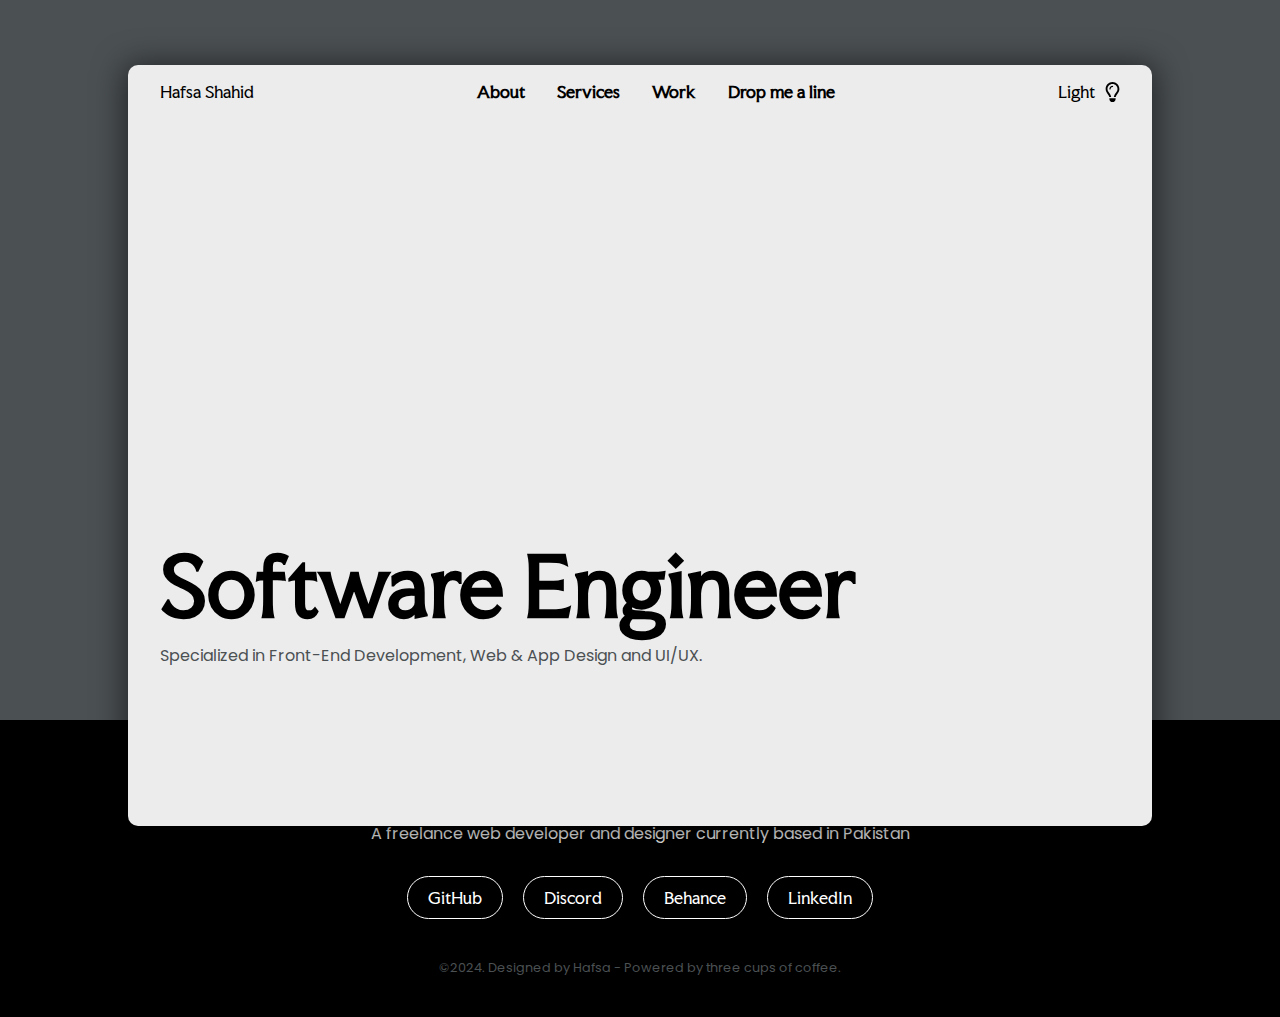
<file: index.html>
<!DOCTYPE html>
<html lang="en">
  <head>
    <meta charset="UTF-8" />
    <meta name="viewport" content="width=device-width, initial-scale=1.0" />
    <title>Hafsa Shahid</title>
    <link rel="stylesheet" href="styles.css" />
    <link
      href="https://fonts.googleapis.com/css2?family=Inter:wght@400;700;800&display=swap"
      rel="stylesheet"
    />
    <link
      href="https://fonts.googleapis.com/css2?family=Faculty+Glyphic&family=Poppins:ital,wght@0,100;0,200;0,300;0,400;0,500;0,600;0,700;0,800;0,900;1,100;1,200;1,300;1,400;1,500;1,600;1,700;1,800;1,900&display=swap"
      rel="stylesheet"
    />
    <link
      href="https://fonts.googleapis.com/css2?family=Poppins:ital,wght@0,100;0,200;0,300;0,400;0,500;0,600;0,700;0,800;0,900;1,100;1,200;1,300;1,400;1,500;1,600;1,700;1,800;1,900&display=swap"
      rel="stylesheet"
    />
  </head>
  <body>
    <!-- navbar -->
    <div class="container">
      <!-- Header Section -->
      <div class="header">
        <div class="logo">Hafsa Shahid</div>
        <nav class="nav-links">
          <a href="about.html">About</a>
          <a href="services.html">Services</a>
          <a href="work.html">Work</a>
          <a href="contact.html">Drop me a line</a>
        </nav>
        <!-- Theme Toggle Container -->
        <div class="theme-toggle-container" onclick="toggleTheme()">
          <div class="theme-toggle">Light</div>
          <img
            src="images/lightbulb-regular.svg"
            alt="Light Bulb"
            id="theme-icon"
            width="15"
          />
        </div>
      </div>

      <!-- Main Content Section -->
      <main>
        <h1 class="main-title">Software Engineer</h1>
        <p class="subtitle">
          Specialized in Front-End Development, Web & App Design and UI/UX.
        </p>
      </main>
    </div>

    <!-- Footer -->
    <footer class="footer">
      <div class="footer-top">
        <h1 class="footer-logo">Hafsa Shahid</h1>
        <p class="footer-description">
          A freelance web developer and designer currently based in Pakistan
        </p>
      </div>
      <div class="footer-social">
        <a
        href="https://github.com/metachemist"
        target="_blank"
        rel="noopener noreferrer"
        >GitHub</a
      >
        <a
          href="https://www.discord.com/hafsa_shahid"
          target="_blank"
          rel="noopener noreferrer"
          >Discord</a
        >
        <a
          href="https://www.behance.net/hafsashahid13"
          target="_blank"
          rel="noopener noreferrer"
          >Behance</a
        >
        <a
          href="https://www.linkedin.com/in/hafsa-shahid-8a1850247/"
          target="_blank"
          rel="noopener noreferrer"
          >LinkedIn</a
        >
       
      </div>
      <div class="footer-bottom">
        <p>©2024. Designed by Hafsa - Powered by three cups of coffee.</p>
      </div>
    </footer>
    <script src="script.ts"></script>
  </body>
</html>
</file>
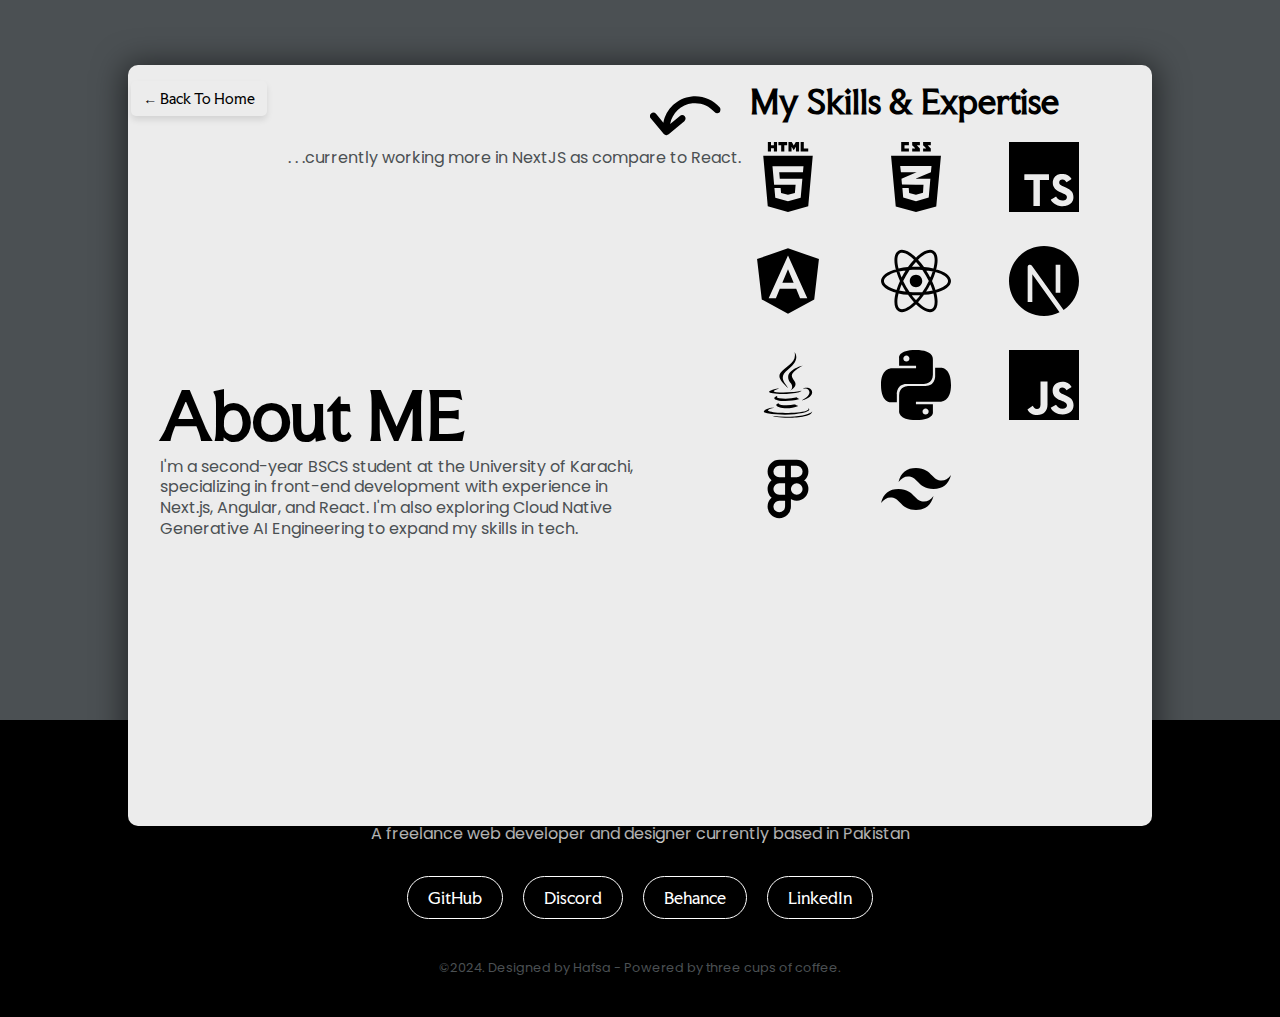
<file: about.html>
<!DOCTYPE html>
<html lang="en">
  <head>
    <meta charset="UTF-8" />
    <meta name="viewport" content="width=device-width, initial-scale=1.0" />
    <title>Hafsa Shahid - about</title>
    <link rel="stylesheet" href="styles.css" />
    <link
      href="https://fonts.googleapis.com/css2?family=Inter:wght@400;700;800&display=swap"
      rel="stylesheet"
    />
    <link
      href="https://fonts.googleapis.com/css2?family=Faculty+Glyphic&family=Poppins:ital,wght@0,100;0,200;0,300;0,400;0,500;0,600;0,700;0,800;0,900;1,100;1,200;1,300;1,400;1,500;1,600;1,700;1,800;1,900&display=swap"
      rel="stylesheet"
    />
  </head>
  <body>
    <div class="container">
      <!-- Back to home -->
      <a href="index.html" class="back-to-home"> &#8592; Back To Home </a>
      <div class="textbox">. . .currently working more in NextJS as compare to React.</div>
      <!-- Left Section -->
      <div class="leftSection">
        <h1 class="aboutme">About ME</h1>
        <div class="aboutmedesc">
          I'm a second-year BSCS student at the University of Karachi,
          specializing in front-end development with experience in Next.js,
          Angular, and React. I'm also exploring Cloud Native Generative AI
          Engineering to expand my skills in tech.
        </div>
      </div>

      <!-- Right Section -->
      <div class="rightSection">
        <h1 class="skills">My Skills & Expertise</h1><img class="curvedArrow" src="images/curved-arrow-svgrepo-com.svg" alt="arrow"/>
        <table class="icons">
          <tr>
            <td>
              <img
                class="iconsImg"
                src="images\html5-01-svgrepo-com.svg"
                width="70"
                alt="HTML"
              />
            </td>
            <td>
              <img
                class="iconsImg"
                src="images\css3-01-svgrepo-com.svg"
                width="70"
                alt="CSS"
              />
            </td>
            <td>
              <img
                class="iconsImg"
                src="images\typescript-svgrepo-com.svg"
                width="70"
                alt="Typescript"
              />
            </td>
          </tr>
          <tr>
            <td>
              <img
                class="iconsImg"
                src="images\angular-svgrepo-com.svg"
                width="70"
                alt="Angular"
              />
            </td>
            <td>
              <img
                class="iconsImg"
                src="images\react-svgrepo-com.svg"
                width="70"
                alt="React"
              />
            </td>
            <td>
              <img
                class="iconsImg"
                src="images\nextjs-svgrepo-com.svg"
                width="70"
                alt="NextJs"
              />
            </td>
          </tr>
          <tr>
            <td>
              <img
                class="iconsImg"
                src="images\java-svgrepo-com.svg"
                width="70"
                alt="Java"
              />
            </td>
            <td>
              <img
                class="iconsImg"
                src="images\python-127-svgrepo-com.svg"
                width="70"
                alt="Python"
              />
            </td>
            <td>
              <img
                class="iconsImg"
                src="images\javascript-155-svgrepo-com.svg"
                width="70"
                alt="Javascript"
              />
            </td>
          </tr>
          <tr>
            <td>
              <img
                class="iconsImg"
                src="images\figma-svgrepo-com.svg"
                width="70"
                alt="Figma"
              />
            </td>
            <td>
              <img
                class="iconsImg"
                src="images\tailwindcss-svgrepo-com.svg"
                width="70"
                alt="Tailwind css"
              />
            </td>
          </tr>
        </table>
      </div>
    </div>

    <!-- Footer -->
    <footer class="footer">
      <div class="footer-top">
        <h1 class="footer-logo">Hafsa Shahid</h1>
        <p class="footer-description">
          A freelance web developer and designer currently based in Pakistan
        </p>
      </div>
      <div class="footer-social">
        <a
          href="https://github.com/metachemist"
          target="_blank"
          rel="noopener noreferrer"
          >GitHub</a
        >
        <a
          href="https://www.discord.com/hafsa_shahid"
          target="_blank"
          rel="noopener noreferrer"
          >Discord</a
        >
        <a
          href="https://www.behance.net/hafsashahid13"
          target="_blank"
          rel="noopener noreferrer"
          >Behance</a
        >
        <a
          href="https://www.linkedin.com/in/hafsa-shahid-8a1850247/"
          target="_blank"
          rel="noopener noreferrer"
          >LinkedIn</a
        >
      </div>
      <div class="footer-bottom">
        <p>©2024. Designed by Hafsa - Powered by three cups of coffee.</p>
      </div>
    </footer>
    <script src="script.ts"></script>
  </body>
</html>
</file>
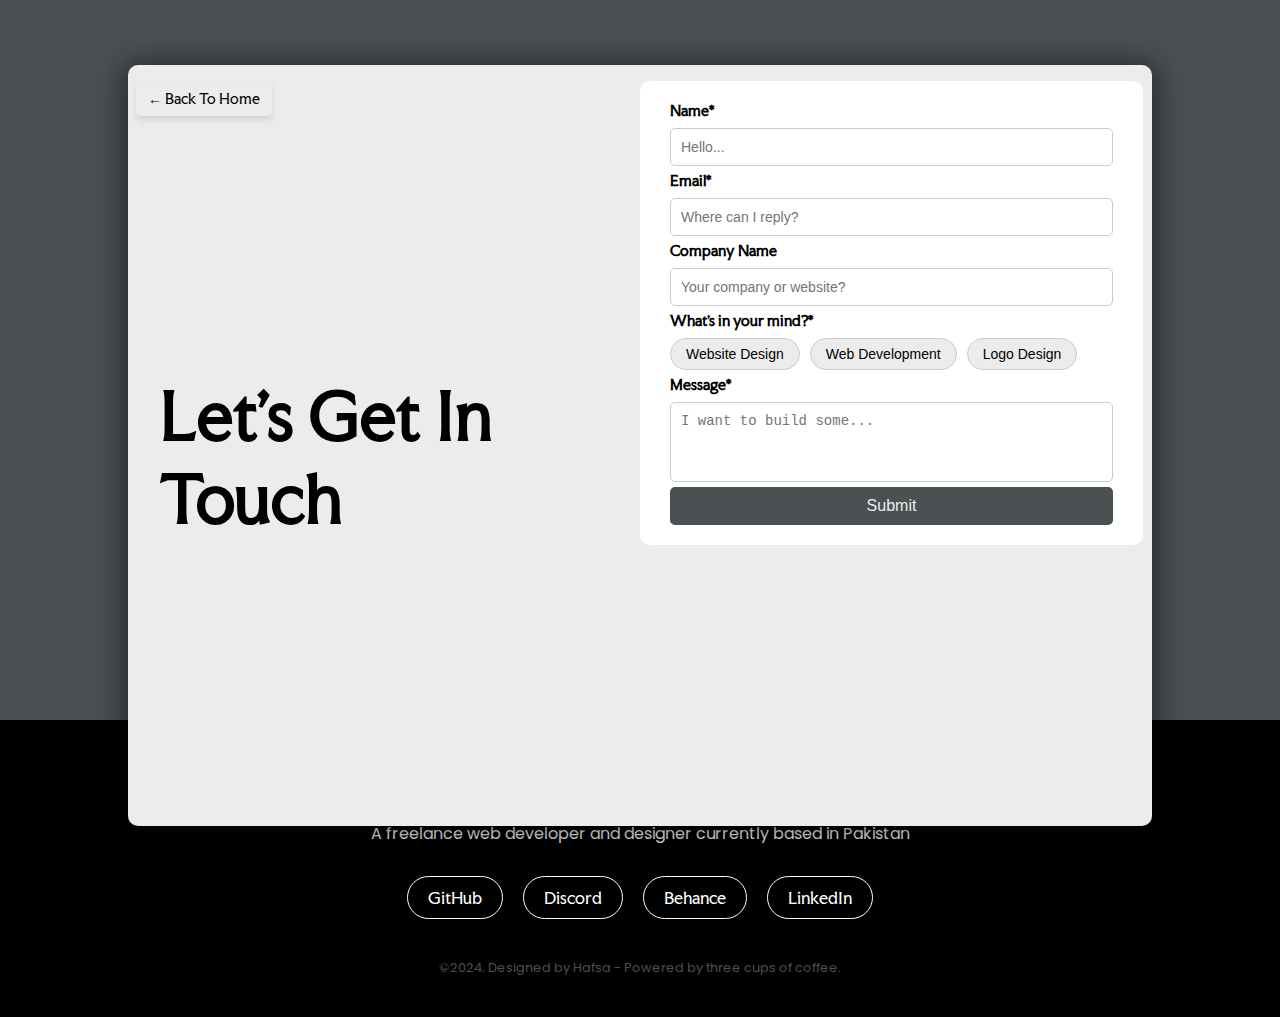
<file: contact.html>
<!DOCTYPE html>
<html lang="en">
  <head>
    <meta charset="UTF-8" />
    <meta name="viewport" content="width=device-width, initial-scale=1.0" />
    <title>Hafsa Shahid - Contact</title>
    <link rel="stylesheet" href="styles.css" />
    <link
      href="https://fonts.googleapis.com/css2?family=Inter:wght@400;700;800&display=swap"
      rel="stylesheet"
    />
    <link
      href="https://fonts.googleapis.com/css2?family=Faculty+Glyphic&family=Poppins:ital,wght@0,100;0,200;0,300;0,400;0,500;0,600;0,700;0,800;0,900;1,100;1,200;1,300;1,400;1,500;1,600;1,700;1,800;1,900&display=swap"
      rel="stylesheet"
    />
  </head>
  <body>
    <div class="container">
      <!-- Back to home -->
      <a href="index.html" class="back-to-homecontact"> &#8592; Back To Home </a>
      <!-- Left Section -->
      <div class="leftSectioncontact">
        <h1 class="aboutme">Let's Get In Touch</h1>
        <div class="aboutmedesc">
         
        </div>
      </div>

      <!-- Right Section -->
      <div class="rightSectioncontact">
      
        <div class="form-container">
          <form>
            <!-- Name -->
            <label for="name">Name*</label>
            <input type="text" id="name" placeholder="Hello...">
      
            <!-- Email -->
            <label for="email">Email*</label>
            <input type="email" id="email" placeholder="Where can I reply?">
      
            <!-- Company Name -->
            <label for="company">Company Name</label>
            <input type="text" id="company" placeholder="Your company or website?">
      
            <!-- What’s on your mind? -->
            <label>What’s in your mind?*</label>
            <div class="checkbox-group">
              <button type="button" class="checkbox-button">Website Design</button>
              <button type="button" class="checkbox-button">Web Development</button>
              <button type="button" class="checkbox-button">Logo Design</button>
            </div>
      
            <!-- Budget -->
            <!-- <label>How much is your budget range?*</label>
            <div class="checkbox-group">
              <button type="button" class="checkbox-button">$1k - $5k</button>
              <button type="button" class="checkbox-button">$5k - $10k</button>
              <button type="button" class="checkbox-button">$10k - $20k</button>
              <button type="button" class="checkbox-button">$20k - $50k</button>
              <button type="button" class="checkbox-button">>$50k</button>
            </div> -->
      
            <!-- Message -->
            <label for="message">Message*</label>
            <textarea id="message" placeholder="I want to build some..."></textarea>
      
            <!-- Submit Button -->
            <button type="submit" class="submit-button">Submit</button>
          </form>
        </div>
      </div>
    </div>

    <!-- Footer -->
    <footer class="footer">
      <div class="footer-top">
        <h1 class="footer-logo">Hafsa Shahid</h1>
        <p class="footer-description">
          A freelance web developer and designer currently based in Pakistan
        </p>
      </div>
      <div class="footer-social">
        <a
          href="https://github.com/metachemist"
          target="_blank"
          rel="noopener noreferrer"
          >GitHub</a
        >
        <a
          href="https://www.discord.com/hafsa_shahid"
          target="_blank"
          rel="noopener noreferrer"
          >Discord</a
        >
        <a
          href="https://www.behance.net/hafsashahid13"
          target="_blank"
          rel="noopener noreferrer"
          >Behance</a
        >
        <a
          href="https://www.linkedin.com/in/hafsa-shahid-8a1850247/"
          target="_blank"
          rel="noopener noreferrer"
          >LinkedIn</a
        >
      </div>
      <div class="footer-bottom">
        <p>©2024. Designed by Hafsa - Powered by three cups of coffee.</p>
      </div>
    </footer>
  </body>
</html>
</file>
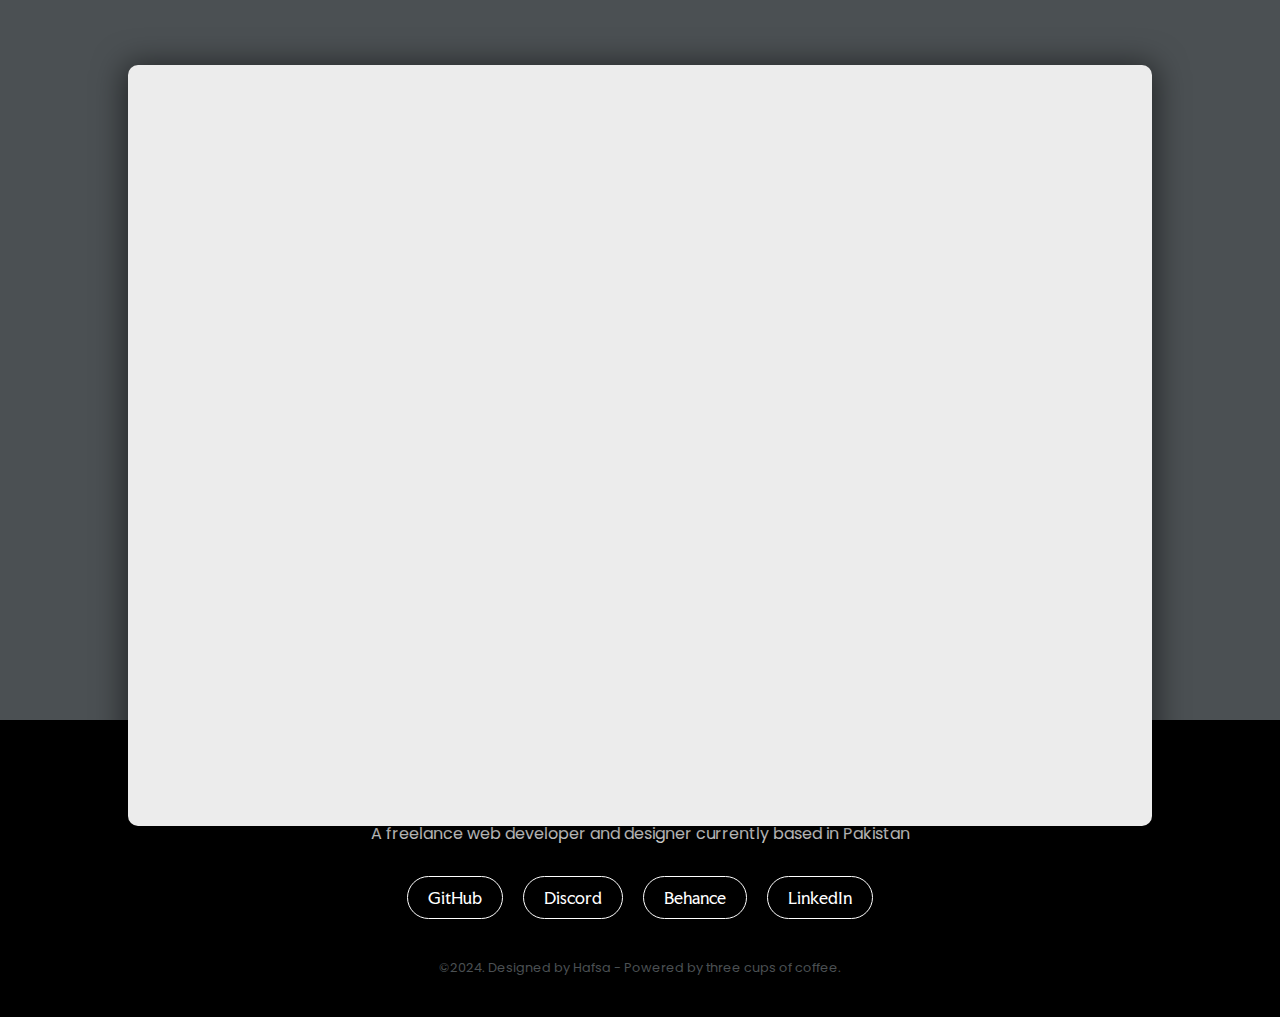
<file: services.html>
<!DOCTYPE html>
<html lang="en">
  <head>
    <meta charset="UTF-8" />
    <meta name="viewport" content="width=device-width, initial-scale=1.0" />
    <title>Hafsa Shahid - services</title>
    <link rel="stylesheet" href="styles.css" />
    <link
      href="https://fonts.googleapis.com/css2?family=Inter:wght@400;700;800&display=swap"
      rel="stylesheet"
    />
    <link
      href="https://fonts.googleapis.com/css2?family=Faculty+Glyphic&family=Poppins:ital,wght@0,100;0,200;0,300;0,400;0,500;0,600;0,700;0,800;0,900;1,100;1,200;1,300;1,400;1,500;1,600;1,700;1,800;1,900&display=swap"
      rel="stylesheet"
    />
  </head>
  <body>
    <div class="container">
      <!-- Back to home -->
      <a href="index.html" class="back-to-home"> &#8592; Back To Home </a>
    </div>

    <!-- Footer -->
    <footer class="footer">
      <div class="footer-top">
        <h1 class="footer-logo">Hafsa Shahid</h1>
        <p class="footer-description">
          A freelance web developer and designer currently based in Pakistan
        </p>
      </div>
      <div class="footer-social">
        <a
          href="https://github.com/metachemist"
          target="_blank"
          rel="noopener noreferrer"
          >GitHub</a
        >
        <a
          href="https://www.discord.com/hafsa_shahid"
          target="_blank"
          rel="noopener noreferrer"
          >Discord</a
        >
        <a
          href="https://www.behance.net/hafsashahid13"
          target="_blank"
          rel="noopener noreferrer"
          >Behance</a
        >
        <a
          href="https://www.linkedin.com/in/hafsa-shahid-8a1850247/"
          target="_blank"
          rel="noopener noreferrer"
          >LinkedIn</a
        >
      </div>
      <div class="footer-bottom">
        <p>©2024. Designed by Hafsa - Powered by three cups of coffee.</p>
      </div>
    </footer>
  </body>
</html>
</file>
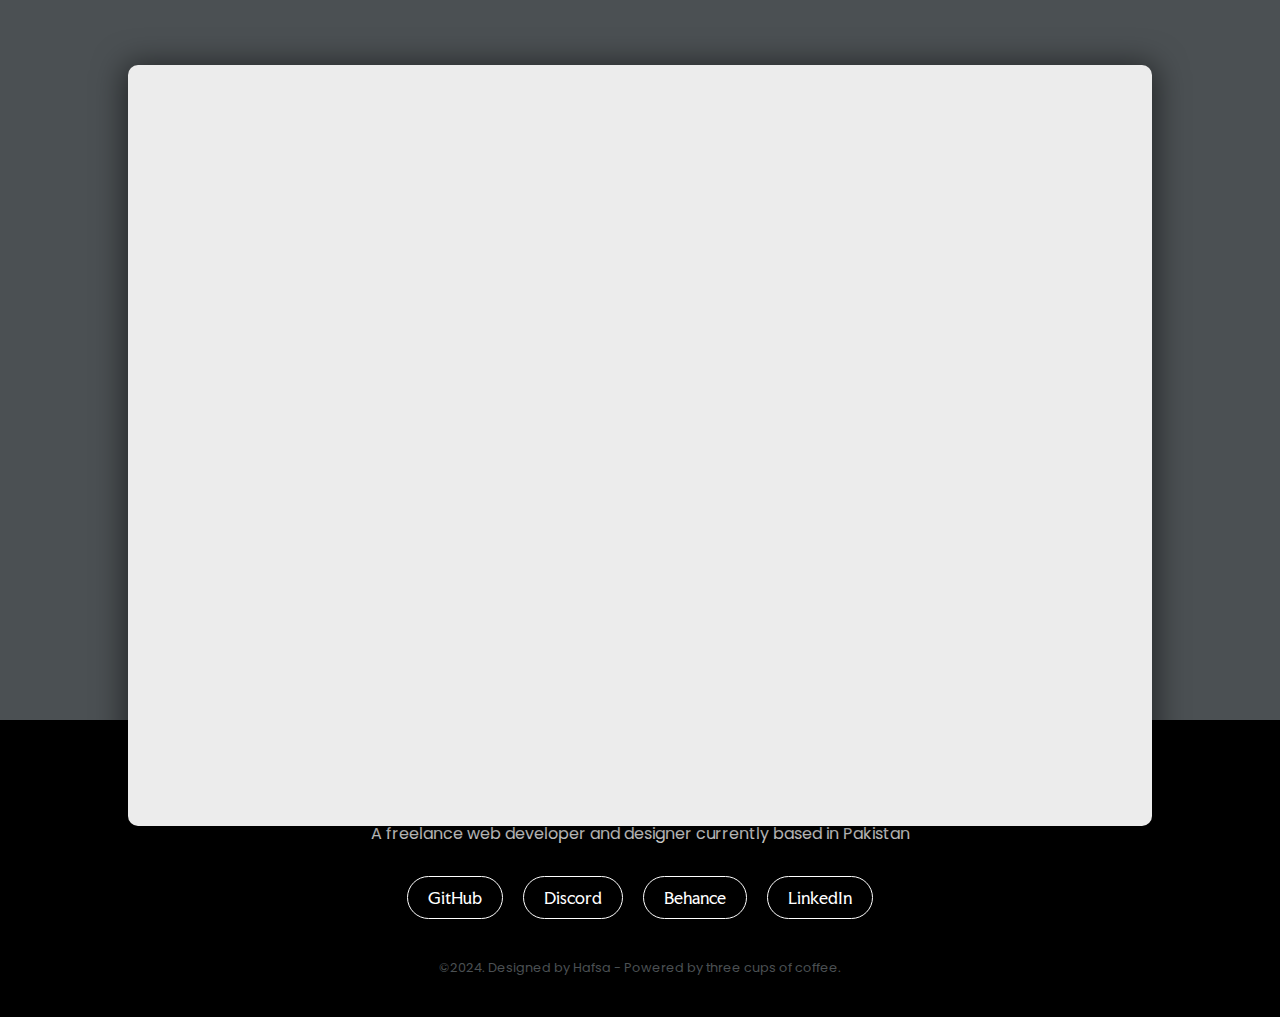
<file: work.html>
<!DOCTYPE html>
<html lang="en">
  <head>
    <meta charset="UTF-8" />
    <meta name="viewport" content="width=device-width, initial-scale=1.0" />
    <title>Hafsa Shahid - work</title>
    <link rel="stylesheet" href="styles.css" />
    <link
      href="https://fonts.googleapis.com/css2?family=Inter:wght@400;700;800&display=swap"
      rel="stylesheet"
    />
    <link
      href="https://fonts.googleapis.com/css2?family=Faculty+Glyphic&family=Poppins:ital,wght@0,100;0,200;0,300;0,400;0,500;0,600;0,700;0,800;0,900;1,100;1,200;1,300;1,400;1,500;1,600;1,700;1,800;1,900&display=swap"
      rel="stylesheet"
    />
  </head>
  <body>
    <div class="container">
      <!-- Back to home -->
      <a href="index.html" class="back-to-homework"> &#8592; Back To Home </a>
    </div>

    <!-- Footer -->
    <footer class="footer">
      <div class="footer-top">
        <h1 class="footer-logo">Hafsa Shahid</h1>
        <p class="footer-description">
          A freelance web developer and designer currently based in Pakistan
        </p>
      </div>
      <div class="footer-social">
        <a
          href="https://github.com/metachemist"
          target="_blank"
          rel="noopener noreferrer"
          >GitHub</a
        >
        <a
          href="https://www.discord.com/hafsa_shahid"
          target="_blank"
          rel="noopener noreferrer"
          >Discord</a
        >
        <a
          href="https://www.behance.net/hafsashahid13"
          target="_blank"
          rel="noopener noreferrer"
          >Behance</a
        >
        <a
          href="https://www.linkedin.com/in/hafsa-shahid-8a1850247/"
          target="_blank"
          rel="noopener noreferrer"
          >LinkedIn</a
        >
      </div>
      <div class="footer-bottom">
        <p>©2024. Designed by Hafsa - Powered by three cups of coffee.</p>
      </div>
    </footer>
  </body>
</html>
</file>
<file: styles.css>
* {
  margin: 0;
  padding: 0;
  box-sizing: border-box;
}

/* Body styling */
body {
  font-family: "Faculty Glyphic", sans-serif;
  background-color: rgba(75, 80, 83, 255); /* Dark grey background */
  color: #000; /* Black text */
  display: flex;
  justify-content: center;
  align-items: center;
  min-height: 100vh;
  flex-direction: column;
}

/* Container */
.container {
  background-color: rgba(
    236,
    236,
    236,
    255
  ); /* Light grey content background */
  width: 80%;
  max-width: 1200px;
  padding: 1rem 2rem 1rem 2rem;
  border-radius: 10px; /* Rounded corners */
  box-shadow: 0px 3px 30px 5px rgba(0, 0, 0, 0.5); /* Darker, more expansive shadow */
  margin: 5%;
  position: absolute;
  bottom: 10px;
  top: 1px;
  flex-shrink: 0px;
  flex-grow: 0px;

}

/* Header and Navigation */
.header {
  display: flex;
  justify-content: space-between;
  align-items: center;
  margin-bottom: 48vh;
  margin-top: 0rem;
}

.logo {
  font-weight: semibold;
}
.nav-links {
  display: flex;
  gap: 2rem;
}

.nav-links a {
  text-decoration: none;
  color: #000;
  font-weight: bold;
  font-size: 1rem;
  transition: color 0.3s;
}

.nav-links a:hover {
  color: #555; /* Slight hover effect */
}

.theme-toggle {
  font-size: 1rem;
  cursor: pointer;
}

/* Main Title */
.main-title {
  font-size: 5rem;
  font-weight: semibold;
  margin-bottom: 0.5rem;
}

/* Subtitle */
.subtitle {
  font-size: 1rem;
  color: rgba(75, 80, 83, 255); /* Dark grey background */
  line-height: 1.3;
  font-family: "Poppins", sans-serif;
  font-weight: semibold;
}

/* Styling the container */
.theme-toggle-container {
  display: flex;
  align-items: center;
  gap: 10px; /* Space between text and image */
  cursor: pointer; /* Show pointer cursor on hover */
  font-family: "Faculty Glyphic", sans-serif;
  font-size: 1rem;
}

.theme-toggle {
  font-weight: semibold;
}

/* Footer */
.footer {
  padding: 40px 20px;
  background-color: #000;
  color: rgba(236, 236, 236, 255); /* Light grey content background */
  text-align: center;
  margin-bottom: 0px;
  width: 100%;
  margin-top: 45rem;
}

.footer-top {
  margin-bottom: 30px;
}

.footer-logo {
  font-size: 2.5rem;
  font-weight: bold;
  color: #fff;
  margin: 0;
}

.footer-description {
  font-size: 1rem;
  margin: 10px 0;
  font-family: "Poppins", sans-serif;
}

.footer-social {
  margin: 30px 0;
  display: flex;
  justify-content: center;
  gap: 20px;
}

.footer-social a {
  text-decoration: none;
  color: #fff;
  border: 1px solid #fff;
  padding: 10px 20px;
  border-radius: 25px;
  transition: all 0.3s ease;
}

.footer-social a:hover {
  background-color: rgba(
    236,
    236,
    236,
    255
  ); /* Light grey content background */
  color: #000;
}

.footer-bottom {
  margin-top: 40px;
  font-size: 0.8rem;
  color: rgba(75, 80, 83, 255); /* Dark grey background */
  font-family: "Poppins", sans-serif;
}

/* ABOUT */
.leftSection {
  display: inline-block; /* Allows them to appear side by side */
  width: 52%;
  margin: 6% 0%;
  float: left;
  position: relative; /* Use relative positioning */
  top: 235px; /* Move it downward */
  display: flex;
  flex-direction: column;
  justify-content: flex-end; /* Push content to the bottom */
  align-items: flex-start; /* Align content to the left */
}

.rightSection {
  display: inline-block; /* Allows them to appear side by side */
  width: 45%;
  float: right;
  position: relative;
  bottom: 55px;
  padding-bottom: 0px;
}

.skills {
  font-weight: bold;
  text-align: center;
  margin: 0px 1px 1px 1px;

}

.aboutme {
  font-weight: bold;
  font-size: 4rem;
}

.aboutme,
.aboutmedesc {
  text-align: left; /* Align text to the left */
}

.aboutmedesc {
  font-size: 1rem;
  color: rgba(75, 80, 83, 255); /* Dark grey background */
  line-height: 1.3;
  font-family: "Poppins", sans-serif;
  font-weight: semibold;
}

.icons {
  border-spacing: 8px;
  padding: 0px 32px;
  text-align: center;
}

.iconsImg {
  margin: 11px 25px; /* Space around the images */
}

.back-to-home {
  display: inline-block;
  margin-bottom: 20px; /* Add spacing below the button */
  color: black; /* Text color */
  padding: 8px 12px; /* Button padding */
  border-radius: 5px; /* Rounded corners */
  text-decoration: none; /* Remove underline */
  font-size: 14px; /* Font size */
  box-shadow: 0px 4px 6px rgba(0, 0, 0, 0.1); /* Add a shadow */
  position: relative;
  right: 33rem;
}

.back-to-home:hover {
  background-color: rgba(75, 80, 83, 255);
  box-shadow: 0px 6px 8px rgba(0, 0, 0, 0.2); /* Intense shadow on hover */
}

.curvedArrow{
  position: absolute;
  right: 400px;
  top: 0px;
  width: 70px;
  transform: scaleX(-1) rotate(355deg);
}

.textbox{
  position: absolute;
  left: 160px;
  top: 80px;
  padding: 0px 0px;
  font-family: "Poppins", sans-serif;
  font-weight: semibold;
  font-size: 1rem;
  color: rgba(75, 80, 83, 255);
}


/* WORK  */
.back-to-homework {
  display: inline-block;
  margin-bottom: 20px; /* Add spacing below the button */
  color: black; /* Text color */
  padding: 8px 12px; /* Button padding */
  border-radius: 5px; /* Rounded corners */
  text-decoration: none; /* Remove underline */
  font-size: 14px; /* Font size */
  box-shadow: 0px 4px 6px rgba(0, 0, 0, 0.1); /* Add a shadow */
  position: relative;
  right: 25.5rem;
}

.back-to-homework:hover {
  background-color: rgba(75, 80, 83, 255);
  box-shadow: 0px 6px 8px rgba(0, 0, 0, 0.2); /* Intense shadow on hover */
}


/* CONTACT */
.leftSectioncontact {
  display: inline-block; /* Allows them to appear side by side */
  width: 40%;
  margin: 6% 0%;
  float: left;
  position: relative; /* Use relative positioning */
  top: 235px; /* Move it downward */
  display: flex;
  flex-direction: column;
  justify-content: flex-end; /* Push content to the bottom */
  align-items: flex-start;
}

.rightSectioncontact {
  display: inline-block; /* Allows them to appear side by side */
  width: 50%;
  float: right;
  position: relative;
  bottom: 55px;
  padding-bottom: 0px;
  /* background-color: blue; */
}

.back-to-homecontact {
  display: inline-block;
  margin-bottom: 20px; /* Add spacing below the button */
  color: black; /* Text color */
  padding: 8px 12px; /* Button padding */
  border-radius: 5px; /* Rounded corners */
  text-decoration: none; /* Remove underline */
  font-size: 14px; /* Font size */
  box-shadow: 0px 4px 6px rgba(0, 0, 0, 0.1); /* Add a shadow */
  position: relative;
  right: 25.5rem;
}

.back-to-homecontact:hover {
  background-color: rgba(75, 80, 83, 255);
  box-shadow: 0px 6px 8px rgba(0, 0, 0, 0.2); /* Intense shadow on hover */
}

.form-container {
  background: #fff ;
  padding: 20px 30px;
  border-radius: 10px;
  width: 503px;
}

form {
  display: flex;
  flex-direction: column;
  gap: 5px;
}

label {
  font-weight: bold;
  font-size: 14px;
  margin-bottom: 3px;
}

input, textarea {
  width: 100%;
  padding: 10px;
  border: 1px solid #ccc;
  border-radius: 5px;
  font-size: 14px;
  outline: none;
  transition: border 0.2s ease-in-out;
}

input:focus, textarea:focus {
  border-color: #007BFF;
}

textarea {
  resize: none;
  height: 80px;
}

/* Checkbox Group Styles */
.checkbox-group {
  display: flex;
  flex-wrap: wrap;
  gap: 10px;
}

.checkbox-button {
  padding: 7px 15px;
  border: 1px solid #ccc;
  border-radius: 20px;
  background:  rgba(236,236,236,255);
  font-size: 14px;
  cursor: pointer;
  transition: all 0.3s ease-in-out;
}

.checkbox-button:hover {
  background: rgba(75, 80, 83, 255);
  color: #fff;
  border-color: rgba(75, 80, 83, 255);
}

.checkbox-button.active {
  background: #007BFF;
  color: #fff;
}

/* Submit Button */
.submit-button {
  background: rgba(75, 80, 83, 255);
  color: rgba(236,236,236,255); ;
  border: none;
  border-radius: 5px;
  padding: 10px 15px;
  font-size: 16px;
  cursor: pointer;
  transition: background 0.3s ease-in-out;
}

.submit-button:hover {
  background: rgba(75, 80, 83, 255);
}
</file>
